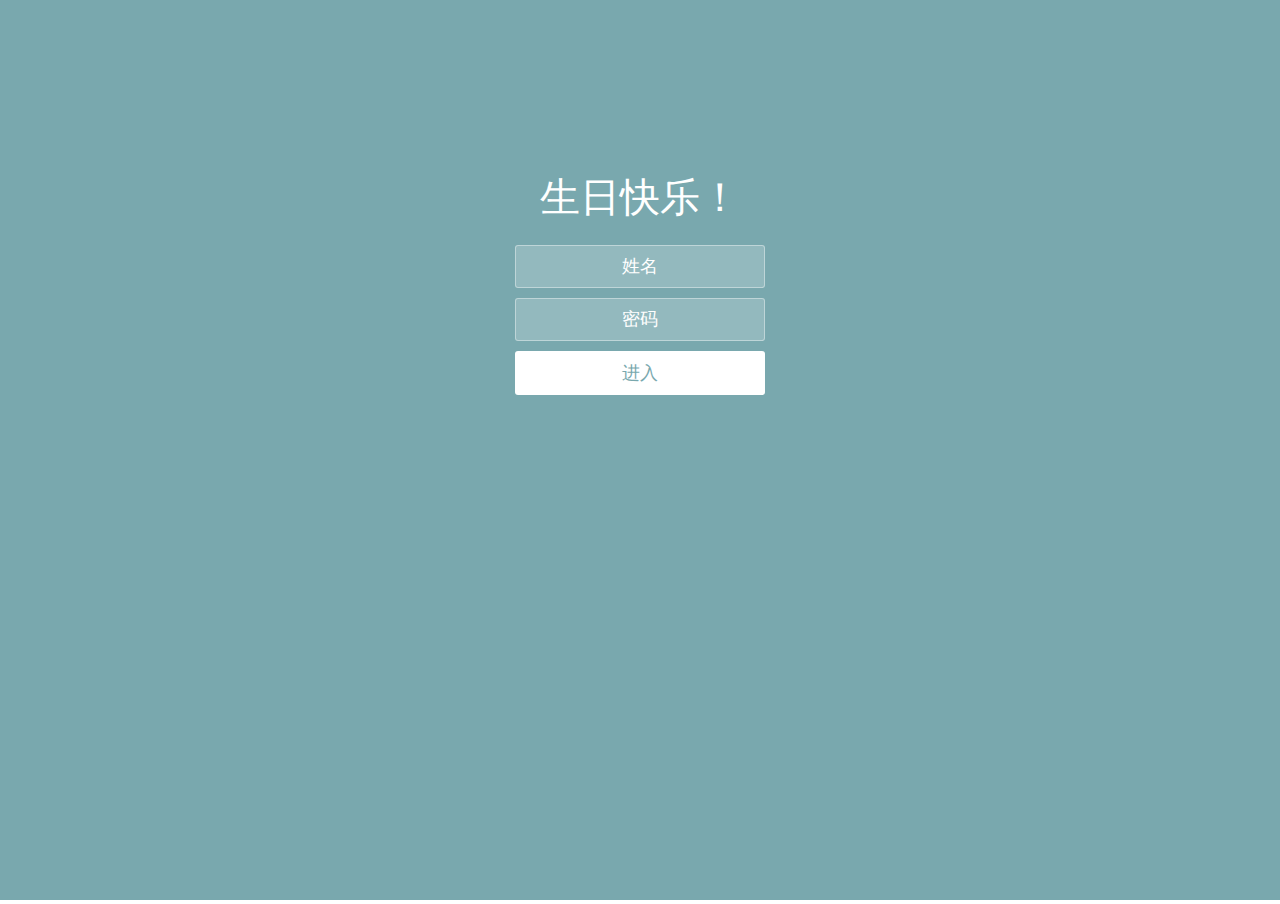
<file: index.html>
<!doctype html>
<html lang="zh">
<head>
<meta charset="UTF-8">
<meta http-equiv="X-UA-Compatible" content="IE=edge,chrome=1"> 
<meta name="viewport" content="width=device-width, initial-scale=1.0">
<title>徐意琳生日快乐！</title>
<link rel="stylesheet" type="text/css" href="css/styles.css">
</head>

<style>
.iframepage{  
-webkit-overflow-scrolling:touch;
overflow-x:scroll; 
overflow-y:hidden;
}
::-webkit-scrollbar {
width: 0px;
}

.scroll-el{
 overflow:auto;
}

</style>
<body>
        
<iframe src="./html/login.html" id="iframepage" scrolling="no" onload="changeFrameHeight()" frameborder="0" style="width:100%" marginwidth="0" marginheight="0"></iframe>
<script src="js/jquery-2.1.1.min.js" type="text/javascript"></script>
<script src="js/jquery-1.8.4.min.js" type="text/javascript"></script>
</body>
</html>
</file>
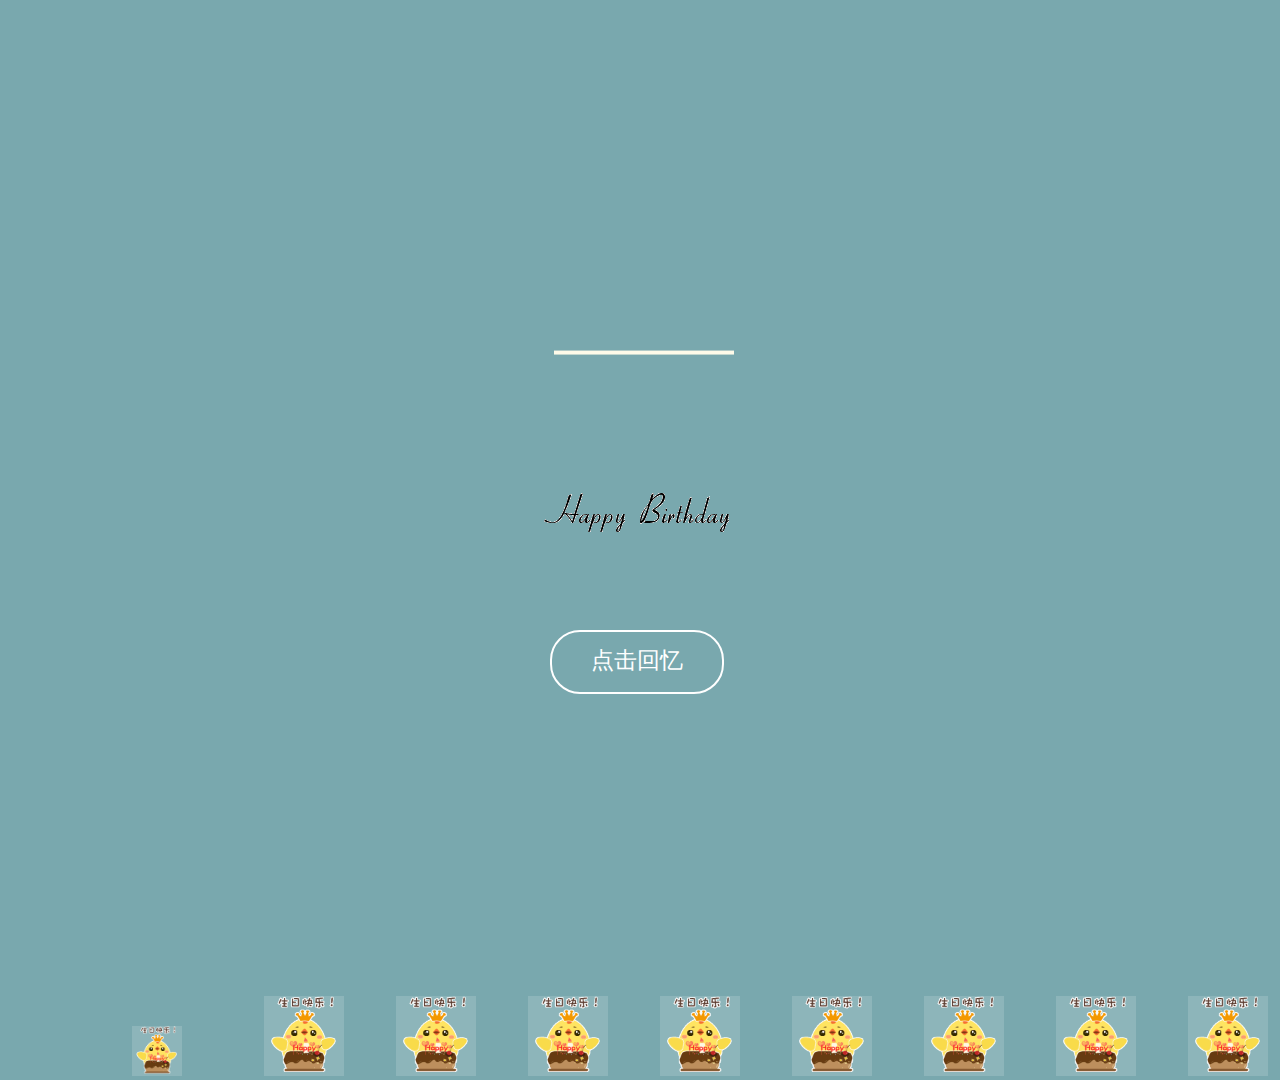
<file: html/BirthdayCake.html>
<!DOCTYPE html>
<html>

<head>

  <meta charset="UTF-8">

  <title>Happy Birthday</title>
  <link rel="stylesheet" href="../css/styless.css" media="screen" type="text/css" />
</head>

<body class="bg">

<div>
      <div class="velas">
        <div class="fuego"></div>
        <div class="fuego"></div>
        <div class="fuego"></div>
        <div class="fuego"></div>
        <div class="fuego"></div>
    </div>
    <svg id="cake" version="1.1" x="0px" y="0px" width="200px" height="500px" viewBox="0 0 200 500" enable-background="new 0 0 200 500" xml:space="preserve">
        <path fill="#a88679" d="M173.667-13.94c-49.298,0-102.782,0-147.334,0c-3.999,0-4-16.002,0-16.002
    		c44.697,0,96.586,0,147.334,0C177.667-29.942,177.668-13.94,173.667-13.94z">
            <animate id="bizcocho_3" attributeName="d" calcMode="spline" keySplines="0 0 1 1; 0 0 1 1" begin="relleno_2.end" dur="0.3s" fill="freeze" values="
                              M173.667-13.94c-49.298,0-102.782,0-147.334,0c-3.999,0-4-16.002,0-16.002
    		c44.697,0,96.586,0,147.334,0C177.667-29.942,177.668-13.94,173.667-13.94z
                              ;
                              M173.667,411.567c-47.995,12.408-102.955,12.561-147.334,0
    		c-3.848-1.089-0.189-16.089,3.661-15.002c44.836,12.66,90.519,12.753,139.427,0.07
    		C173.293,395.631,177.541,410.566,173.667,411.567z
                              ;
                              M173.667,427.569c-49.795,0-101.101,0-147.334,0c-3.999,0-4-16.002,0-16.002
    		c46.385,0,97.539,0,147.334,0C177.668,411.567,177.667,427.569,173.667,427.569z
                              " />
        </path>
        <path fill="#8b6a60" d="M100-178.521c1.858,0,3.364,1.506,3.364,3.363c0,0,0,33.17,0,44.227
    		c0,19.144,0,57.431,0,76.574c0,10.152,0,40.607,0,40.607c0,1.858-1.506,3.364-3.364,3.364l0,0c-1.858,0-3.364-1.506-3.364-3.364c0,0,0-30.455,0-40.607c0-19.144,0-57.432,0-76.575c0-11.057,0-44.226,0-44.226C96.636-177.015,98.142-178.521,100-178.521
    		L100-178.521z">
            <animate id="relleno_2" attributeName="d" calcMode="spline" keySplines="0 0 1 1; 0 0 1 1; 0 0 0.58 1" begin="bizcocho_2.end" dur="0.5s" fill="freeze" values="
                              M100-178.521c1.858,0,3.364,1.506,3.364,3.363c0,0,0,33.17,0,44.227
    		c0,19.144,0,57.431,0,76.574c0,10.152,0,40.607,0,40.607c0,1.858-1.506,3.364-3.364,3.364l0,0c-1.858,0-3.364-1.506-3.364-3.364c0,0,0-30.455,0-40.607c0-19.144,0-57.432,0-76.575c0-11.057,0-44.226,0-44.226C96.636-177.015,98.142-178.521,100-178.521
    		L100-178.521z
                              ;
                              M100,267.257c1.858,0,3.364,1.506,3.364,3.363c0,0,0,33.17,0,44.227
    		c0,19.143,0,57.43,0,76.574c0,10.151,0,40.606,0,40.606c0,1.858-1.506,3.364-3.364,3.364l0,0c-1.858,0-3.364-1.506-3.364-3.364
    		c0,0,0-30.455,0-40.606c0-19.145,0-57.432,0-76.576c0-11.057,0-44.225,0-44.225C96.636,268.763,98.142,267.257,100,267.257
    		L100,267.257z
                              ;
                              M93.928,405.433c-0.655,6.444-0.102,9.067,2.957,11.798c0,0,8.083,5.571,16.828,3.503
    		c18.629-4.406,43.813,6.194,50.792,7.791c14.75,3.375,9.162,6.867,9.162,6.867c-2.412,2.258-58.328,0-73.667,0l0,0
    		c-1.858,0-69.995,2.133-73.667,0c0,0-3.337-2.439,6.172-5.992c11.375-4.25,52.875,8.822,47.139-9.442
    		c-6.333-20.167,5.226-21.514,5.226-21.514c3.435-0.915,12.78-6.663,10.923-0.546L93.928,405.433z
                              ;
                              M102.242,427.569c5.348,0,14.079,0,17.462,0c0,0,17.026,0,27.504,0
    		c19.143,0,20.39-3.797,26.459,0c3,1.877,0,7.823,0,7.823c-2.412,2.258-58.328,0-73.667,0l0,0c-1.858,0-67.187,0-73.667,0
    		c0,0-4.125-4.983,0-7.823c5.201-3.58,16.085,0,23.725,0c8.841,0,20.762,0,20.762,0c3.686,0,8.597,0,19.511,0H102.242z
                              " />
        </path>
        <path fill="#a88679" d="M173.667-15.929c-46.512,0-105.486,0-147.334,0c-3.999,0-4-16.002,0-16.002
    		c43.566,0,97.96,0,147.334,0C177.667-31.931,177.666-15.929,173.667-15.929z">
            <animate id="bizcocho_2" attributeName="d" calcMode="spline" keySplines="0 0 1 1; 0 0 1 1; 0.25 0 0.58 1" begin="relleno_1.end" dur="0.5s" fill="freeze" values="
                              M173.667-15.929c-46.512,0-105.486,0-147.334,0c-3.999,0-4-16.002,0-16.002
    		c43.566,0,97.96,0,147.334,0C177.667-31.931,177.666-15.929,173.667-15.929z
                              ;
                              M173.434,445.393c-47.269,8.001-105.245,8.001-147.334,0c-3.929-0.747-0.692-16.543,3.243-15.824
    		c43.828,8.001,92.165,8.001,140.739,0C174.029,428.918,177.377,444.726,173.434,445.393z
                              ;
                              M173.667,449.514c-47.576-5.454-102.799-5.744-147.333,0c-3.966,0.512-3.938-15.297,0-16.002
    		c43.683-7.823,97.646-8.026,147.333,0C177.616,434.15,177.642,449.969,173.667,449.514z
                              ;
                              M173.667,451.394c-49.298,0-102.782,0-147.334,0c-3.999,0-4-16.002,0-16.002
    		c44.697,0,96.586,0,147.334,0C177.667,435.392,177.668,451.394,173.667,451.394z
                              " />
        </path>
        <path fill="#8b6a60" d="M101.368-73.685c0,12.164,0,15.18,0,28.519c0,22.702,0-13.661,0,8.304c0,14.48,0,18.233,0,30.512
    		c0,1.753-2.958,1.847-2.958,0c0-12.68,0-16.277,0-30.401c0-21.983,0,11.66,0-8.305c0-13.027,0-15.992,0-28.628
    		C98.411-75.883,101.368-75.592,101.368-73.685z">
            <animate id="relleno_1" attributeName="d" calcMode="spline" keySplines="0 0 1 1; 0 0 1 1; 0 0 0.6 1" begin="bizcocho_1.end" dur="0.5s" fill="freeze" values="
                              M101.368-73.685c0,12.164,0,15.18,0,28.519c0,22.702,0-13.661,0,8.304c0,14.48,0,18.233,0,30.512
    		c0,1.753-2.958,1.847-2.958,0c0-12.68,0-16.277,0-30.401c0-21.983,0,11.66,0-8.305c0-13.027,0-15.992,0-28.628
    		C98.411-75.883,101.368-75.592,101.368-73.685z
                              ;
                              M101.368,350.885c0,12.164,0,65.18,0,78.518c0,22.703,0-33.66,0-11.695c0,14.48,0,28.232,0,40.512
    		c0,1.753-2.958,1.847-2.958,0c0-12.68,0-26.277,0-40.402c0-21.982,0,31.66,0,11.695c0-13.027,0-65.992,0-78.627
    		C98.411,348.686,101.368,348.977,101.368,350.885z
                              ;
                              M128.38,447.567c37.626,6.312,39.303,13.658,26.833,12.833c-22.653-1.499-13.636-0.831-23.302-0.831
    		c-14.48,0-17.884,0-30.163,0c-2.087,0-2.068,0-3.915,0c-13.333,0-8.963,0-23.088,0c-11.668,0-14.062,5.995-27.532,1.164
    		c-12.629-4.529,38.667-3.167,46.833-17.333C100.077,432.94,105.546,443.736,128.38,447.567z
                              ;
                              M173.667,451.394c2.875,0,2.997,9.257,0,9.131c-22.662-0.956-32.09-0.956-41.756-0.956
    		c-14.48,0-17.884,0-30.163,0c-2.087,0-2.068,0-3.915,0c-13.333,0-8.963,0-23.088,0c-11.668,0-34.99-0.294-48.412,1.831
    		c-4.109,0.65-3.01-10.006,0-10.006C37.129,451.394,149.379,451.394,173.667,451.394z
                              " />
        </path>
        <path fill="#a88679" d="M173.667,21.571c-33.174,0-111.467,0-147.334,0c-4,0-4-16.002,0-16.002c39.836,0,105.982,0,147.334,0
    		C177.668,5.569,177.667,21.571,173.667,21.571z">
            <animate id="bizcocho_1" attributeName="d" calcMode="spline" keySplines="0 0 1 1; 0 0 1 1; 0 0 1 1; 0.25 0 1 1; 0 0 1 1; 0.25 0 0.6 1" begin="2s" dur="0.8s" fill="freeze" values="
                              M173.667,21.571c-33.174,0-111.467,0-147.334,0c-4,0-4-16.002,0-16.002c39.836,0,105.982,0,147.334,0
    		C177.668,5.569,177.667,21.571,173.667,21.571z
                              ;
                              M173.667,459.569c-33.197,16.002-110.782,16.002-147.334,0c-3.664-1.604,1.614-15.617,5.337-14.153
    		c40.702,16.002,94.289,16.104,136.505,0.103C171.917,444.1,177.271,457.832,173.667,459.569z
                              ;
                              M171.817,475.571c-39.361-3.001-105.438-2.571-143.556,0c-3.991,0.27-7.377-14.736-3.387-15.014
    		c41.553-2.888,104.421-3.121,150.51-0.233C179.378,460.574,175.806,475.875,171.817,475.571z
                              ;
                              M171.817,459.564c-38.8-12.188-104.504-13.762-143.556,0c-3.772,1.329-7.961-12.604-4.178-13.905
    		c40.864-14.064,105.114-15.52,151.918-0.973C179.822,445.874,175.634,460.762,171.817,459.564z
                              ;
                              M173.667,475.571c-46.376-5.005-105.924-4.003-147.334,0c-3.981,0.385-3.479-15.421,0.479-16.002
    		c43.087-6.327,97.705-7.083,146.855,0.438C177.621,460.613,177.644,476,173.667,475.571z
                              ;
                              M173.667,474.117c-46.376,1.866-105.638,2.01-147.334,0c-3.995-0.192-3.52-16.144,0.479-16.002
    		c43.794,1.55,96.341,1.541,145.723,0C176.532,457.99,177.663,473.956,173.667,474.117z
                              ;
                              M173.667,475.571c-46.512,0-105.486,0-147.334,0c-3.999,0-4-16.002,0-16.002c43.566,0,97.96,0,147.334,0
    		C177.667,459.569,177.666,475.571,173.667,475.571z
                              " />
        </path>
        <path fill="#fefae9" d="M104.812,113.216c0,3.119-2.164,5.67-4.812,5.67c-2.646,0-4.812-2.551-4.812-5.67c0-5.594,0-16.782,0-22.375
    	c0-5.143,0-15.427,0-20.568c0-7.333,0-21.998,0-29.33c0-5.523,0-16.569,0-22.092c0-3.295,0-9.885,0-13.181
    	C95.188,2.551,97.353,0,100,0c2.648,0,4.812,2.551,4.812,5.669c0,3.248,0,9.743,0,12.991c0,5.428,0,16.284,0,21.711
    	c0,7.618,0,22.854,0,30.472c0,4.952,0,14.854,0,19.807C104.812,96.292,104.812,107.576,104.812,113.216z">
            <animate id="crema" attributeName="d" calcMode="spline" keySplines="0 0 1 1; 0 0 1 1; 0 0 1 1; 0.25 0 1 1; 0 0 1 1; 0 0 0.58 1" begin="bizcocho_3.end" dur="2s" fill="freeze" values="
                              M104.812,113.216c0,3.119-2.164,5.67-4.812,5.67c-2.646,0-4.812-2.551-4.812-5.67c0-5.594,0-16.782,0-22.375
    	c0-5.143,0-15.427,0-20.568c0-7.333,0-21.998,0-29.33c0-5.523,0-16.569,0-22.092c0-3.295,0-9.885,0-13.181
    	C95.188,2.551,97.353,0,100,0c2.648,0,4.812,2.551,4.812,5.669c0,3.248,0,9.743,0,12.991c0,5.428,0,16.284,0,21.711
    	c0,7.618,0,22.854,0,30.472c0,4.952,0,14.854,0,19.807C104.812,96.292,104.812,107.576,104.812,113.216z
                              ;
                              M104.812,405.897c0,3.119-2.164,5.67-4.812,5.67c-2.646,0-4.812-2.551-4.812-5.67c0-5.594,0-16.782,0-22.376
    	c0-5.143,0-15.426,0-20.568c0-7.332,0-21.997,0-29.33c0-5.522,0-16.568,0-22.092c0-3.295,0-9.885,0-13.181
    	c0-3.118,2.165-5.669,4.812-5.669c2.648,0,4.812,2.551,4.812,5.669c0,3.247,0,9.743,0,12.991c0,5.428,0,16.283,0,21.711
    	c0,7.618,0,22.854,0,30.473c0,4.951,0,14.854,0,19.807C104.812,388.972,104.812,400.256,104.812,405.897z
                              ;
                              M111.873,411.567c-3.119,0-9.226,0-11.874,0c-2.646,0-7.748,0-10.867,0c-7.086,0-12.698,0-18.292,0
    	c-6.592,0-12.871,7.371-19.166,3.008c-10.043-6.961-7.776-10.169,2.991-17.745c12.61-8.873,27.713,1.994,25.919-7.531
    	c-2.589-13.742,11.008-14.513,11.365-17.789c0.441-4.051,4.235-11.107,8.051-8.175c3.113,2.393,1.007,8.008,0,13.159
    	c-1.871,9.569,8.058,2.113,9.494,14.155c2.592,21.732,21.184-0.675,29.309,7.976c5.216,5.553,18.413,5.552,15.426,12.942
    	c-3.131,7.745-15.825-4.369-23.8,2.903C126.261,418.271,118.301,411.567,111.873,411.567z
                              ;
                              M111.873,411.567c-3.119,0-9.226,0-11.874,0c-2.646,0-9.734,4.069-12.853,4.069
    	c-7.086,0-10.712-4.069-16.306-4.069c-6.592,0-12.12,6.013-19.166,3.008c-7.053-3.008-7.458,2.026-18.659,1.165
    	c-6.832-0.525-7.522-3.034-7.533-6.265c-0.037-10.336,22.073-2.452,36.613-2.628c10.234-0.124,19.856-1.439,37.905-2.102
    	c16.642-0.61,32.699,1.552,46.009,1.927c12.438,0.351,29.663-8.99,31.532,3.315c0.773,5.093-5.605,3.342-11.211,9.579
    	c-5.093,5.667-7.59-4.605-12.965-3.832c-8.269,1.189-14.962-8.537-22.937-1.265C126.261,418.271,118.301,411.567,111.873,411.567z
                              ;
                              M110.946,413.652c-2.904-1.137-8.405-2.748-12.446-0.97c-6.099,2.685-7.273,10.358-13.253,8.242
    	c-7.843-2.775-8.953-5.008-14.546-5.01c-24.653-0.011-4.849,26.507-18.264,26.507c-12.377,0,5.791-33.537-19.422-26.682
    	c-7.703,2.095-9.806-0.942-9.817-4.173c-0.037-10.336,24.357-4.544,38.897-4.72c10.234-0.124,19.856-1.439,37.905-2.102
    	c16.642-0.61,32.699,1.552,46.009,1.927c12.438,0.351,28.973-8.865,31.532,3.315c1.449,6.896,0.318,15.624-3.874,15.624
    	c-7.619,0-1.788-15.192-19.243-7.111c-7.581,3.51-15.963-9.738-26.669,1.066C120.644,426.744,118.381,416.561,110.946,413.652z
                              ;
                              M111.547,413.9c-2.969-0.956-8.775-0.949-13.167-0.5c-14.667,1.5-8.325,16.508-14.667,16.666
    	c-6.667,0.166-0.167-13.5-13.013-14.151c-30.471-1.545-5.572,46.651-18.987,46.651c-12.377,0,10.333-50.166-18.667-44.5
    	c-7.835,1.531-9.537-1.417-9.548-4.647c-0.037-10.336,23.675-5.177,38.215-5.353c10.234-0.124,20.618-1.671,38.667-2.333
    	c16.642-0.61,32.023,1.458,45.333,1.833c12.438,0.351,33.819-8.431,33.199,4.001c-0.532,10.666,0.414,26.166-5.245,25.833
    	c-7.606-0.447-2.954-31.5-19.243-18.899c-7.985,6.177-17.658-5.969-27.377,5.732C118.88,434.066,121.38,417.067,111.547,413.9z
                              ;
                              M111.547,415.233c-6.667-0.834-9.667,4.667-13.833,3.333c-19.649-6.291-8.158,22.176-14.5,22.334
    	c-6.667,0.166,2.833-18-13.333-22.167c-29.544-7.615-9.667,43.833-20.167,43.833c-10.333,0,8.004-55.006-16.833-39
    	c-7.5,4.833-9.508-3.78-9.299-7.004c0.799-12.329,23.592-7.153,38.132-7.329c10.234-0.124,20.238-1.505,38.287-2.167
    	c16.642-0.61,32.903,1.125,46.213,1.5c12.438,0.351,35.058-5.579,31.863,6.451c-5.532,20.833,1.25,28.216-4.409,27.883
    	c-7.606-0.447-6.058-37.895-20.62-23.333c-10.167,10.166-15.972-0.747-25,12C119.547,443.568,121.798,416.515,111.547,415.233z
                              " />
        </path>
        <rect class="come" x="10" y="475.571" fill="#fefae9" width="180" height="4" />
    </svg>
</div>
<div class="happy">
	<img src="../img/HappyBirthday.png">
</div>
<div class="button-style1">
	<a href="Memories.html" class="lk1">
		<div class="link1">
			<div class="bt1">
				点击回忆
			</div>
		</div>
	</a>    
</div>
<!-- <div class="button-style2">
	<a class="lk2">
		<div class="link2">
			<div class="bt1">
				我不喜欢
			</div>
		</div>
	</a> 
</div> -->
<ul class="bg-bubbles">
      <li><img src="../img/timg.gif" style="width:100%;height:100%"></li>
      <li><img src="../img/timg.gif" style="width:100%;height:100%"></li>
      <li><img src="../img/timg.gif" style="width:100%;height:100%"></li>
      <li><img src="../img/timg.gif" style="width:100%;height:100%"></li>
      <li><img src="../img/timg.gif" style="width:100%;height:100%"></li>
      <li><img src="../img/timg.gif" style="width:100%;height:100%"></li>
      <li><img src="../img/timg.gif" style="width:100%;height:100%"></li>
      <li><img src="../img/timg.gif" style="width:100%;height:100%"></li>
      <li><img src="../img/timg.gif" style="width:100%;height:100%"></li>
      <li><img src="../img/timg.gif" style="width:100%;height:100%"></li>
    </ul>
  <script src='../js/jquery.js'></script>
  <audio src="../music/1.mp3" autoplay="autoplay" loop="loop">
</body>
</html>
</file>
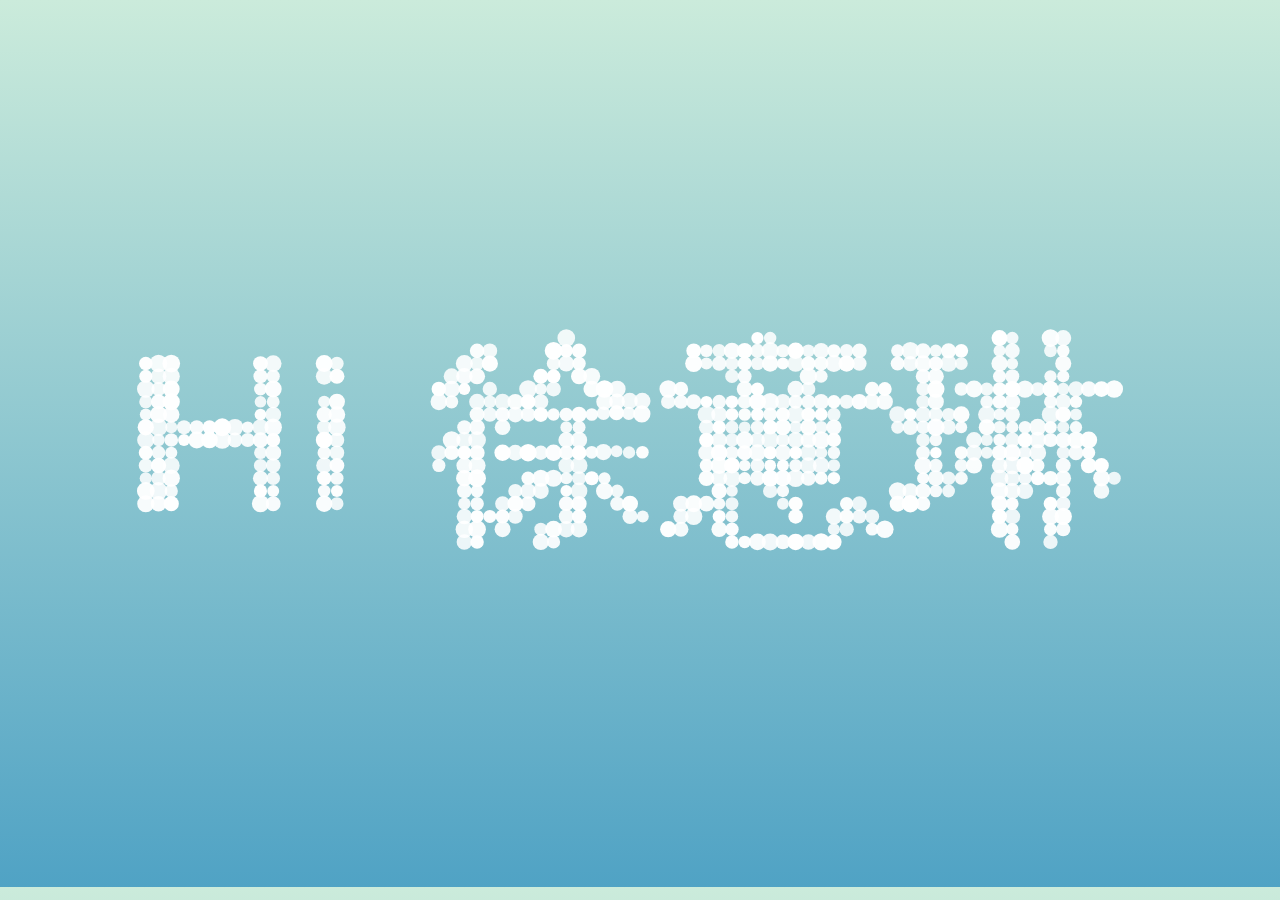
<file: html/index1.html>
<!DOCTYPE html>
<html>

<head>

  <meta charset="UTF-8">

  <title></title>

  <link rel="stylesheet" href="../css/normalizel.css">

  <link rel="stylesheet" href="../css/stylel.css" media="screen" type="text/css" />

</head>

<body>
<canvas class="canvas"></canvas>

<div class="help">?</div> 

<div class="ui">
  <input class="ui-input" type="text" />
  <span class="ui-return">?</span>
</div>

<div class="overlay">
  <div class="tabs">
    <div class="tabs-labels"><span class="tabs-label">Commands</span><span class="tabs-label">Info</span><span class="tabs-label">Share</span></div>

    <div class="tabs-panels">
      <ul class="tabs-panel commands">
        <li class="commands-item"><span class="commands-item-title">Text</span><span class="commands-item-info" data-demo="Hello :)">Type anything</span><span class="commands-item-action">Demo</span></li>
        <li class="commands-item"><span class="commands-item-title">Countdown</span><span class="commands-item-info" data-demo="#countdown 10">#countdown<span class="commands-item-mode">number</span></span><span class="commands-item-action">Demo</span></li>
        <li class="commands-item"><span class="commands-item-title">Time</span><span class="commands-item-info" data-demo="#time">#time</span><span class="commands-item-action">Demo</span></li>
        <li class="commands-item"><span class="commands-item-title">Rectangle</span><span class="commands-item-info" data-demo="#rectangle 30x15">#rectangle<span class="commands-item-mode">width x height</span></span><span class="commands-item-action">Demo</span></li>
        <li class="commands-item"><span class="commands-item-title">Circle</span><span class="commands-item-info" data-demo="#circle 25">#circle<span class="commands-item-mode">diameter</span></span><span class="commands-item-action">Demo</span></li>

        <li class="commands-item commands-item--gap"><span class="commands-item-title">Animate</span><span class="commands-item-info" data-demo="The time is|#time|#countdown 3|#icon thumbs-up"><span class="commands-item-mode">command1</span>&nbsp;|<span class="commands-item-mode">command2</span></span><span class="commands-item-action">Demo</span></li>
      </ul>
    </div>
  </div>
</div>

  <script src="../js/indexl.js"></script>
  <audio src="../music/1.mp3" autoplay="autoplay" loop="loop"></audio>
</body>

</html>
</file>
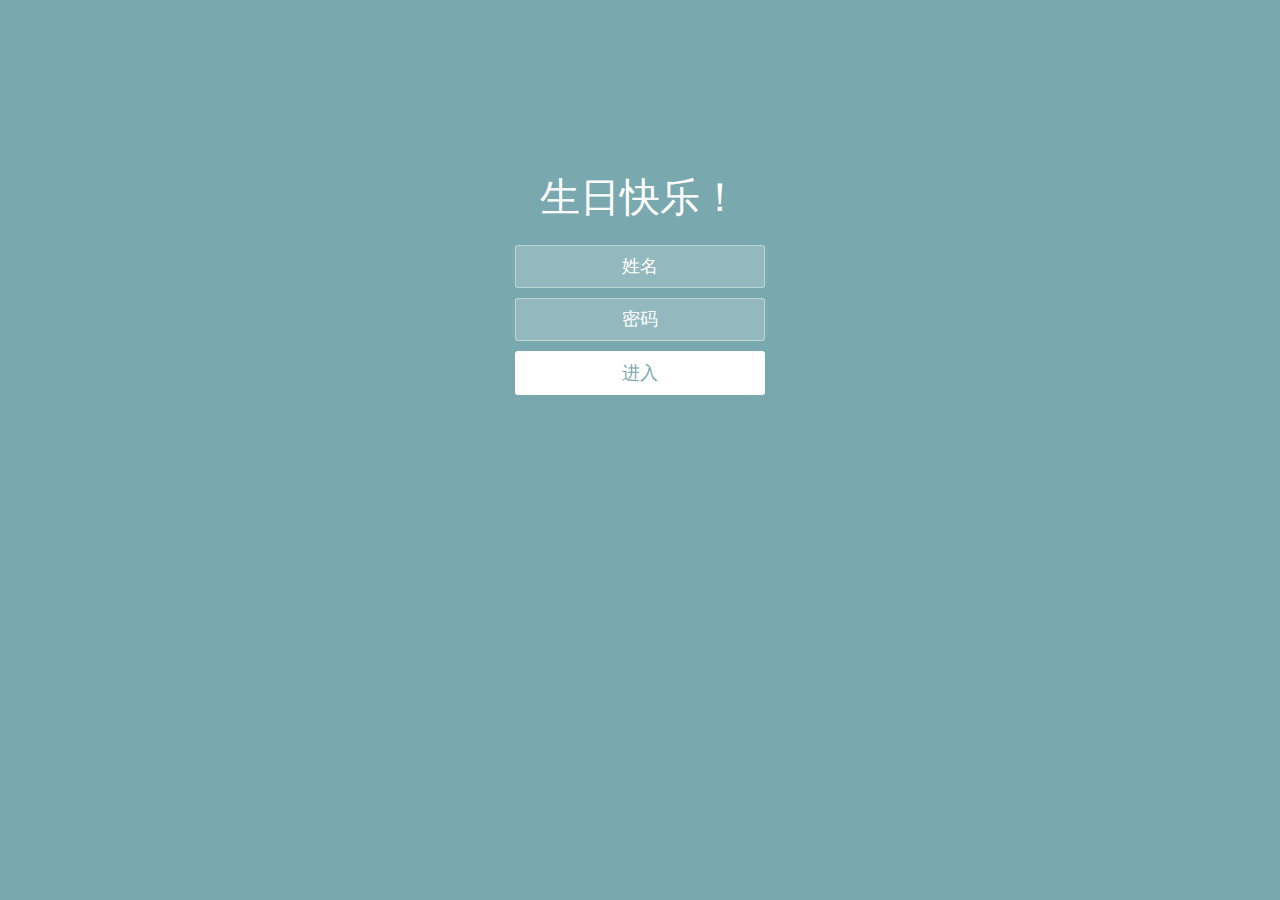
<file: html/login.html>
<!doctype html>
<html lang="zh">
<head>
<meta charset="UTF-8">
<meta http-equiv="X-UA-Compatible" content="IE=edge,chrome=1"> 
<meta name="viewport" content="width=device-width, initial-scale=1.0">
<title>Happy Birthday</title>
<link rel="stylesheet" type="text/css" href="../css/styles.css">
</head>
<body>
<div class="htmleaf-container">
	<div class="wrapper">
		<div class="container">
			<h1>生日快乐！</h1>
			
			<form class="form">
				<input id="userName" name="userName" type="text" placeholder="姓名">
				<input id="pwd" name="pwd" type="password" placeholder="密码">
				<button type="submit" id="login-button">进入</button>
			</form>
		</div>
		
		<ul class="bg-bubbles">
			  <li><img src="../img/timg.gif" style="width:100%;height:100%"></li>
		      <li><img src="../img/timg.gif" style="width:100%;height:100%"></li>
		      <li><img src="../img/timg.gif" style="width:100%;height:100%"></li>
		      <li><img src="../img/timg.gif" style="width:100%;height:100%"></li>
		      <li><img src="../img/timg.gif" style="width:100%;height:100%"></li>
		      <li><img src="../img/timg.gif" style="width:100%;height:100%"></li>
		      <li><img src="../img/timg.gif" style="width:100%;height:100%"></li>
		      <li><img src="../img/timg.gif" style="width:100%;height:100%"></li>
		      <li><img src="../img/timg.gif" style="width:100%;height:100%"></li>
		      <li><img src="../img/timg.gif" style="width:100%;height:100%"></li>
		</ul>
	</div>
</div>

<script src="../js/jquery-2.1.1.min.js" type="text/javascript"></script>
<script src="../js/jquery-1.8.4.min.js" type="text/javascript"></script>

</body>
</html>
</file>
<file: css/styles.css>
* {
  box-sizing: border-box;
  margin: 0;
  padding: 0;
  font-weight: 300;
}
body {
  font-family:"Microsoft YaHei";
  color: white;
  font-weight: 300;
}
body ::-webkit-input-placeholder {
  /* WebKit browsers */
  font-family:"Microsoft YaHei";
  color: white;
  font-weight: 300;
}
body :-moz-placeholder {
  /* Mozilla Firefox 4 to 18 */
  font-family:"Microsoft YaHei";
  color: white;
  opacity: 1;
  font-weight: 300;
}
body ::-moz-placeholder {
  /* Mozilla Firefox 19+ */
  font-family:"Microsoft YaHei";
  color: white;
  opacity: 1;
  font-weight: 300;
}
body :-ms-input-placeholder {
  /* Internet Explorer 10+ */
  font-family:"Microsoft YaHei";
  color: white;
  font-weight: 300;
}
.wrapper {
  background: #79a8ae;
  background: -webkit-linear-gradient(top left, #79a8ae 0%, #79a8ae 100%);
  background: linear-gradient(to bottom right, #79a8ae 0%, #79a8ae 100%);
  background-color:rgba(255,255,255,0.9);
  position: absolute;
  top:0;
  left: 0;
  width: 100%;
  height: 100%;
  overflow: hidden;

}

.wrapper.form-success .container h1 {
  -webkit-transform: translateY(85px);
      -ms-transform: translateY(85px);
          transform: translateY(85px);
}
.container {
  max-width: 600px;
  margin: 0 auto;
  margin-top: 7%;
  padding: 80px 0;
  height: 400px;
  text-align: center;
}
.container h1 {
  font-size: 40px;
  -webkit-transition-duration: 1s;
          transition-duration: 1s;
  -webkit-transition-timing-function: ease-in-put;
          transition-timing-function: ease-in-put;
  font-weight: 200;
}
form {
  padding: 20px 0;
  position: relative;
  z-index: 2;
}
form input {
  -webkit-appearance: none;
     -moz-appearance: none;
          appearance: none;
  outline: 0;
  border: 1px solid rgba(255, 255, 255, 0.4);
  background-color: rgba(255, 255, 255, 0.2);
  width: 250px;
  border-radius: 3px;
  padding: 10px 15px;
  margin: 0 auto 10px auto;
  display: block;
  text-align: center;
  font-family: "Microsoft YaHei";
  font-size: 18px;
  color: white;
  -webkit-transition-duration: 0.25s;
          transition-duration: 0.25s;
  font-weight: 300;
}
form input:hover {
  background-color: rgba(255, 255, 255, 0.4);
}
form input:focus {
  background-color: white;
  width: 300px;
  color: #79A8AE;
}
form button {
  -webkit-appearance: none;
     -moz-appearance: none;
          appearance: none;
  outline: 0;
  background-color: white;
  font-family: "Microsoft YaHei";
  border: 0;
  padding: 10px 15px;
  color: #79A8AE;
  border-radius: 3px;
  width: 250px;
  cursor: pointer;
  font-size: 18px;
  -webkit-transition-duration: 0.25s;
          transition-duration: 0.25s;
}
form button:hover {
  background-color: #f5f7f9;
}
.bg-bubbles {
  position: absolute;
  top: 0;
  left: 0;
  width: 100%;
  height: 100%;
  z-index: 1;
}
.bg-bubbles li {
  position: absolute;
  list-style: none;
  display: block;
  width: 40px;
  height: 40px;
  background-color: rgba(255, 255, 255, 0.15);
  bottom: -160px;
  -webkit-animation: square 30s infinite;
  animation: square 30s infinite;
  -webkit-transition-timing-function: linear;
  transition-timing-function: linear;
}
.bg-bubbles li:nth-child(1) {
  left: 10%;
}
.bg-bubbles li:nth-child(2) {
  left: 20%;
  width: 80px;
  height: 80px;
  -webkit-animation-delay: 2s;
          animation-delay: 2s;
  -webkit-animation-duration: 17s;
          animation-duration: 17s;
}
.bg-bubbles li:nth-child(3) {
  left: 25%;
  -webkit-animation-delay: 4s;
          animation-delay: 4s;
}
.bg-bubbles li:nth-child(4) {
  left: 40%;
  width: 60px;
  height: 60px;
  -webkit-animation-duration: 22s;
          animation-duration: 22s;
  background-color: rgba(255, 255, 255, 0.25);
}
.bg-bubbles li:nth-child(5) {
  left: 70%;
}
.bg-bubbles li:nth-child(6) {
  left: 80%;
  width: 120px;
  height: 120px;
  -webkit-animation-delay: 3s;
          animation-delay: 3s;
  background-color: rgba(255, 255, 255, 0.2);
}
.bg-bubbles li:nth-child(7) {
  left: 32%;
  width: 160px;
  height: 160px;
  -webkit-animation-delay: 7s;
          animation-delay: 7s;
}
.bg-bubbles li:nth-child(8) {
  left: 55%;
  width: 20px;
  height: 20px;
  -webkit-animation-delay: 15s;
          animation-delay: 15s;
  -webkit-animation-duration: 40s;
          animation-duration: 40s;
}
.bg-bubbles li:nth-child(9) {
  left: 25%;
  width: 10px;
  height: 10px;
  -webkit-animation-delay: 2s;
          animation-delay: 2s;
  -webkit-animation-duration: 40s;
          animation-duration: 40s;
  background-color: rgba(255, 255, 255, 0.3);
}
.bg-bubbles li:nth-child(10) {
  left: 90%;
  width: 160px;
  height: 160px;
  -webkit-animation-delay: 11s;
          animation-delay: 11s;
}
@-webkit-keyframes square {
  0% {
    -webkit-transform: translateY(0);
            transform: translateY(0);
  }
  100% {
    -webkit-transform: translateY(-900px) rotate(600deg);
            transform: translateY(-900px) rotate(600deg);
  }
}
@keyframes square {
  0% {
    -webkit-transform: translateY(0);
            transform: translateY(0);
  }
  100% {
    -webkit-transform: translateY(-900px) rotate(600deg);
            transform: translateY(-900px) rotate(600deg);
  }
}
</file>
<file: css/styless.css>
body {
	display:block;
	margin:0px;
	overflow:hidden;
}

#cake {
  display: block;
  position: relative;
  margin-top: -10em;
  margin-bottom: 0px;
  margin-left: 42.5%;
}

/* ============================================== Candle
*/
.bg {
  width: 100%;
  background: #79a8ae;
  background: -webkit-linear-gradient(top left, #79a8ae 0%, #79a8ae 100%);
  background: linear-gradient(to bottom right, #79a8ae 0%, #79a8ae 100%);
}
.velas {
  background: #ffffff;
  border-radius: 10px;
  position: relative;
  top: 247px;
  margin-left: 49.5%;
  width: 5px;
  height: 35px;
  -webkit-transform: translateY(-300px);
  -ms-transform: translateY(-300px);
  transform: translateY(-300px);
  -webkit-backface-visibility: hidden;
  -ms-backface-visibility: hidden;
  backface-visibility: hidden;
  -webkit-animation: in 500ms 6s ease-out forwards;
  animation: in 500ms 6s ease-out forwards;
}

.velas:after,
.velas:before {
  background: rgba(255, 0, 0, 0.4);
  content: "";
  position: absolute;
  width: 100%;
  height: 2.22222222px;
}

.velas:after {
  top: 25%;
  left: 0;
}

.velas:before {
  top: 45%;
  left: 0;
}

/* ============================================== Fire
*/
.fuego {
  border-radius: 100%;
  position: absolute;
  top: -20px;
  left: 70%;
  margin-left: -2.2px;
  width: 6.66666667px;
  height: 18px;
}

.fuego:nth-child(1) {
  -webkit-animation: fuego 2s 6.5s infinite;
  animation: fuego 2s 6.5s infinite;
}

.fuego:nth-child(2) {
  -webkit-animation: fuego 1.5s 6.5s infinite;
  animation: fuego 1.5s 6.5s infinite;
}

.fuego:nth-child(3) {
  -webkit-animation: fuego 1s 6.5s infinite;
  animation: fuego 1s 6.5s infinite;
}

.fuego:nth-child(4) {
  -webkit-animation: fuego 0.5s 6.5s infinite;
  animation: fuego 0.5s 6.5s infinite;
}

.fuego:nth-child(5) {
  -webkit-animation: fuego 0.2s 6.5s infinite;
  animation: fuego 0.2s 6.5s infinite;
}

/* ============================================== Animation Fire
*/
@-webkit-keyframes fuego {
  0%, 100% {
    background: rgba(254, 248, 97, 0.5);
    -webkit-box-shadow: 0 0 40px 10px rgba(248, 233, 209, 0.2);
    box-shadow: 0 0 40px 10px rgba(248, 233, 209, 0.2);
    -webkit-transform: translateY(0) scale(1);
    transform: translateY(0) scale(1);
  }

  50% {
    background: rgba(255, 50, 0, 0.1);
    -webkit-box-shadow: 0 0 40px 20px rgba(248, 233, 209, 0.2);
    box-shadow: 0 0 40px 20px rgba(248, 233, 209, 0.2);
    -webkit-transform: translateY(-20px) scale(0);
    transform: translateY(-20px) scale(0);
  }
}
@keyframes fuego {
  0%, 100% {
    background: rgba(254, 248, 97, 0.5);
    -webkit-box-shadow: 0 0 40px 10px rgba(248, 233, 209, 0.2);
    box-shadow: 0 0 40px 10px rgba(248, 233, 209, 0.2);
    -webkit-transform: translateY(0) scale(1);
    transform: translateY(0) scale(1);
  }

  50% {
    background: rgba(255, 50, 0, 0.1);
    -webkit-box-shadow: 0 0 40px 20px rgba(248, 233, 209, 0.2);
    box-shadow: 0 0 40px 20px rgba(248, 233, 209, 0.2);
    -webkit-transform: translateY(-20px) scale(0);
    transform: translateY(-20px) scale(0);
  }
}
@-webkit-keyframes in {
  to {
    -webkit-transform: translateY(0);
    transform: translateY(0);
  }
}
@keyframes in {
  to {
    -webkit-transform: translateY(0);
    transform: translateY(0);
  }
}

.come {
	animation-delay:0.4s;
	animation:coming 2s;
	opacity:1;
}
@keyframes coming{
	from{
		opacity:0;
	}
	to {
		opacity:1;
	}
}
@-webkit-keyframes coming{
	from{
		opacity:0;
	}
	to {
		opacity:1;
	}
}

.bg-bubbles {
  position: absolute;
  top: 0;
  left: 0;
  width: 100%;
  height: 100%;
  z-index: 1;
}
.bg-bubbles li {
  position: absolute;
  list-style: none;
  display: block;
  width: 50px;
  height: 50px;
  background-color: rgba(255, 255, 255, 0.15);
  bottom: -160px;
  -webkit-animation: square 30s infinite;
  animation: square 30s infinite;
  -webkit-transition-timing-function: linear;
  transition-timing-function: linear;
}
.bg-bubbles li:nth-child(1) {
  left: 10%;
}
.bg-bubbles li:nth-child(2) {
  left: 20%;
  width: 80px;
  height: 80px;
  -webkit-animation-delay: 2s;
          animation-delay: 2s;
  -webkit-animation-duration: 12s;
          animation-duration: 12s;
}
.bg-bubbles li:nth-child(3) {
  left: 30%;
  width: 80px;
  height: 80px;
  -webkit-animation-delay: 5s;
          animation-delay: 5s;
  -webkit-animation-duration: 14s;
          animation-duration: 14s;
}
.bg-bubbles li:nth-child(4) {
  left: 40%;
  width: 80px;
  height: 80px;
  -webkit-animation-delay: 8s;
          animation-delay: 8s;
  -webkit-animation-duration: 15s;
          animation-duration: 15s;
}
.bg-bubbles li:nth-child(5) {
  left: 50%;
  width: 80px;
  height: 80px;
  -webkit-animation-delay: 3s;
          animation-delay: 3s;
  -webkit-animation-duration: 18s;
          animation-duration: 18s;
}
.bg-bubbles li:nth-child(6) {
  left: 60%;
  width: 80px;
  height: 80px;
  -webkit-animation-delay:6s;
          animation-delay: 6s;
  -webkit-animation-duration: 19s;
          animation-duration: 19s;
}
.bg-bubbles li:nth-child(7) {
  left: 70%;
  width: 80px;
  height: 80px;
  -webkit-animation-delay:3s;
          animation-delay: 3s;
  -webkit-animation-duration: 19s;
          animation-duration: 19s;
}
.bg-bubbles li:nth-child(8) {
  left: 80%;
  width: 80px;
  height: 80px;
  -webkit-animation-delay:4s;
          animation-delay: 4s;
  -webkit-animation-duration: 19s;
          animation-duration: 19s;
}
.bg-bubbles li:nth-child(9) {
  left: 90%;
  width: 80px;
  height: 80px;
  -webkit-animation-delay:8s;
          animation-delay: 8s;
  -webkit-animation-duration: 19s;
          animation-duration: 19s;
}
.bg-bubbles li:nth-child(10) {
  left: 100%;
  width: 80px;
  height: 80px;
  -webkit-animation-delay:5s;
          animation-delay: 5s;
  -webkit-animation-duration: 19s;
          animation-duration: 19s;
}
/*.bg-bubbles li:nth-child(3) {
  left: 25%;
  -webkit-animation-delay: 4s;
          animation-delay: 4s;
}
.bg-bubbles li:nth-child(4) {
  left: 40%;
  width: 60px;
  height: 60px;
  -webkit-animation-duration: 22s;
          animation-duration: 22s;
  background-color: rgba(255, 255, 255, 0.25);
}
.bg-bubbles li:nth-child(5) {
  left: 70%;
}
.bg-bubbles li:nth-child(6) {
  left: 80%;
  width: 120px;
  height: 120px;
  -webkit-animation-delay: 3s;
          animation-delay: 3s;
  background-color: rgba(255, 255, 255, 0.2);
}
.bg-bubbles li:nth-child(7) {
  left: 32%;
  width: 160px;
  height: 160px;
  -webkit-animation-delay: 7s;
          animation-delay: 7s;
}
.bg-bubbles li:nth-child(8) {
  left: 55%;
  width: 20px;
  height: 20px;
  -webkit-animation-delay: 15s;
          animation-delay: 15s;
  -webkit-animation-duration: 40s;
          animation-duration: 40s;
}
.bg-bubbles li:nth-child(9) {
  left: 25%;
  width: 10px;
  height: 10px;
  -webkit-animation-delay: 2s;
          animation-delay: 2s;
  -webkit-animation-duration: 40s;
          animation-duration: 40s;
  background-color: rgba(255, 255, 255, 0.3);
}
.bg-bubbles li:nth-child(10) {
  left: 90%;
  width: 160px;
  height: 160px;
  -webkit-animation-delay: 11s;
          animation-delay: 11s;
}
.bg-bubbles li:nth-child(11) {
  left: 90%;
  width: 160px;
  height: 160px;
  -webkit-animation-delay: 11s;
          animation-delay: 11s;
}
.bg-bubbles li:nth-child(12) {
  left: 90%;
  width: 160px;
  height: 160px;
  -webkit-animation-delay: 11s;
          animation-delay: 11s;
}
.bg-bubbles li:nth-child(13) {
  left: 90%;
  width: 160px;
  height: 160px;
  -webkit-animation-delay: 11s;
          animation-delay: 11s;
}
.bg-bubbles li:nth-child(14) {
  left: 90%;
  width: 160px;
  height: 160px;
  -webkit-animation-delay: 11s;
          animation-delay: 11s;
}
.bg-bubbles li:nth-child(15) {
  left: 90%;
  width: 160px;
  height: 160px;
  -webkit-animation-delay: 11s;
          animation-delay: 11s;
}
.bg-bubbles li:nth-child(16) {
  left: 90%;
  width: 160px;
  height: 160px;
  -webkit-animation-delay: 1s;
          animation-delay: 1s;
}*/
@-webkit-keyframes square {
  0% {
    -webkit-transform: translateY(0);
            transform: translateY(0);
  }
  100% {
    -webkit-transform: translateY(-900px) rotate(600deg);
            transform: translateY(-900px) rotate(600deg);
  }
}
@keyframes square {
  0% {
    -webkit-transform: translateY(0);
            transform: translateY(0);
  }
  100% {
    -webkit-transform: translateY(-900px) rotate(600deg);
            transform: translateY(-900px) rotate(600deg);
  }
}

.happy {
	position:absolute;
	left:41%;
	top:49%;
	opacity: 1;
	animation: happybirthdays 10s;
	animation-delay: 0s;
}
@keyframes happybirthdays {
	0% {
		position:absolute;
		top:45%;
		opacity: 0;
	}
	70% {
		position:absolute;
		top:45%;
		opacity: 0;
	}
	100% {
		position:absolute;
		top:49%;
		opacity: 1;
	}
}
@-webkit-keyframes happybirthdays {
	0% {
		position:absolute;
		top:45%;
		opacity: 0;
	}
	70% {
		position:absolute;
		top:45%;
		opacity: 0;
	}
	100% {
		position:absolute;
		top:49%;
		opacity: 1;
	}
}

.button-style1 ,.button-style2{
	position:absolute;
	top:70%;
	opacity:1;
	z-index:100;
}
.button-style1 {
	position:absolute;
	left:43%;
	animation:btn1 15s;
}
.button-style2 {
	position:absolute;
	left:68%;
	animation:btn2 15s;
}
@keyframes btn1 {
	0% {
		opacity:0;
		left:43.5%;
	}
	70% {
		opacity:0;
		left:43.5%;
	}
	100% {
		opacity:1;
		left:43.5%;
	}
}
@-webkit-keyframes btn1 {
	0% {
		opacity:0;
		left:43.5%;
	}
	70% {
		opacity:0;
		left:43.5%;
	}
	100% {
		opacity:1;
		left:43.5%;
	}
}
@keyframes btn2 {
	0% {
		opacity:0;
		left:43.5%;
	}
	70% {
		opacity:0;
		left:43.5%;
	}
	100% {
		opacity:1;
		left:68%;
	}
}
@-webkit-keyframes btn2 {
	0% {
		opacity:0;
		left:43.5%;
	}
	70% {
		opacity:0;
		left:43.5%;
	}
	100% {
		opacity:1;
		left:68%;
	}
}
.lk1,.lk2 {
	text-decoration:none;
	font-family: Microsoft YaHei;
	color:#fff;
	transition:all 0.5s;
}
.link1,.link2 {
	width:170px;
	height:60px;
	border:2px solid #fff;
	-webkit-border:1px solid #fff;
	border-radius:30px;
	font-size: 23px;
	text-align:center;
	background: #79a8ae;
	transition:all 0.8s;
}
.link2 {
	cursor:not-allowed;
}
.bt1,.bt2 {
	position:relative;
	top:22%;
	vertical-align:middle;
}

a.lk1:hover {
	color:#79a8ae;
	transition:all 0.5s;
}
.link1:hover {
	background-color:#fff;
	background-color:rgba(255,255,255,0,2);
	border:2px solid #BBB;
	transition:all 0.8s;
}
a.lk2:hover {
	color:#79a8ae;
	transition:all 0.5s;
}
.link2:hover {
	background-color:#fff;
	background-color:rgba(255,255,255,0,2);
	border:2px solid #BBB;
	transition:all 0.8s;
}
</file>
<file: css/stylel.css>
body {
  font-family: "Avenir", "Helvetica Neue", Helvetica, Arial, sans-serif;
  background: #79a8ae;
  color: #666;
  font-size: 16px;
  line-height: 1.5em;
}

h1 {
  color: #111;
  margin: 0 0 12px 0;
  font-size: 24px;
  line-height: 1.5em;
}

p {
  margin: 0 0 10x 0;
}

a {
  color: #888;
  text-decoration: none;
  border-bottom: 1px solid #ccc;
}

a:hover {
  border-bottom-color: #888;
}

body,
.overlay {
  -webkit-perspective: 1000;
  -webkit-perspective-origin-y: 25%;
}

.body--ready {
  /* Ideas
  background: -webkit-linear-gradient(top, #e2b986 -10%, #241c35 140%);
  background: -webkit-linear-gradient(top, #c97369 -40%, #241c35 130%);
  background: -webkit-linear-gradient(top, #fac4c4 -10%, #606386 140%);
  background: -webkit-linear-gradient(top, #519ab0 0%, #414A6D 110%);
  background: -webkit-linear-gradient(top, rgb(129, 0, 170) 0%, rgb(43, 4, 114) 110%);
  background: -webkit-linear-gradient(top, rgb(163, 235, 189) 0%, rgb(16, 93, 145) 110%);
  background: -webkit-linear-gradient(top, rgb(165, 103, 189) 0%, rgb(75, 233, 214) 120%);
  */

  background: -webkit-linear-gradient(top, rgb(203, 235, 219) 0%, rgb(55, 148, 192) 120%);
  background: -moz-linear-gradient(top, rgb(203, 235, 219) 0%, rgb(55, 148, 192) 120%);
  background: -o-linear-gradient(top, rgb(203, 235, 219) 0%, rgb(55, 148, 192) 120%);
  background: -ms-linear-gradient(top, rgb(203, 235, 219) 0%, rgb(55, 148, 192) 120%);
  background: linear-gradient(top, rgb(203, 235, 219) 0%, rgb(55, 148, 192) 120%);*/
}

.body--ready .overlay {
  -webkit-transition: -webkit-transform 0.7s cubic-bezier(0.694, 0.0482, 0.335, 1),
                      opacity 0.7s cubic-bezier(0.694, 0.0482, 0.335, 1);
  -moz-transition: -moz-transform 0.7s cubic-bezier(0.694, 0.0482, 0.335, 1),
                      opacity 0.7s cubic-bezier(0.694, 0.0482, 0.335, 1);
  -ms-transition: -ms-transform 0.7s cubic-bezier(0.694, 0.0482, 0.335, 1),
                      opacity 0.7s cubic-bezier(0.694, 0.0482, 0.335, 1);
  -o-transition: -o-transform 0.7s cubic-bezier(0.694, 0.0482, 0.335, 1),
                      opacity 0.7s cubic-bezier(0.694, 0.0482, 0.335, 1);
  transition: transform 0.7s cubic-bezier(0.694, 0.0482, 0.335, 1),
                      opacity 0.7s cubic-bezier(0.694, 0.0482, 0.335, 1);
}


.ui {
  position: absolute;
  left: 50%;
  bottom: 5%;
  width: 300px;
  margin-left: -150px;
}

.ui-input {
  display: none;
  width: 100%;
  height: 50px;
  background: none;
  font-size: 24px;
  font-weight: bold;
  color: #fff;
  text-align: center;
  border: none;
  border-bottom: 2px solid white;
}

.ui-input:focus {
  outline: none;
  border: none;
  border-bottom: 2px solid white;
}

.ui-return {
  display: none;
  position: absolute;
  top: 20px;
  right: 0;
  padding: 3px 2px 0 2px;
  font-size: 10px;
  line-height: 10px;
  color: #fff;
  border: 1px solid #fff;
}

.ui--enter .ui-return {
  display: block;
}

.ui--wide {
  width: 76%;
  margin-left: 12%;
  left: 0;
}

.ui--wide .ui-return {
  right: -20px;
}

.help {
  display: none;
  position: absolute;
  top: 40px;
  right: 40px;
  width: 25px;
  height: 25px;
  text-align: center;
  font-size: 13px;
  line-height: 27px;
  font-weight: bold;
  cursor: pointer;
  background: #fff;
  color: #79a8ae;
  opacity: .9;

  -webkit-transition: opacity 0.1s cubic-bezier(0.694, 0.0482, 0.335, 1);
  -moz-transition: opacity 0.1s cubic-bezier(0.694, 0.0482, 0.335, 1);
  -ms-transition: opacity 0.1s cubic-bezier(0.694, 0.0482, 0.335, 1);
  -o-transition: opacity 0.1s cubic-bezier(0.694, 0.0482, 0.335, 1);
  transition: opacity 0.1s cubic-bezier(0.694, 0.0482, 0.335, 1);
}

.help:hover {
  opacity: 1;
}

.overlay {
  position: absolute;
  top: 50%;
  left: 50%;
  width: 550px;
  height: 490px;
  margin: -260px 0 0 -275px;
  opacity: 0;

  -webkit-transform: rotateY(90deg);
  -moz-transform: rotateY(90deg);
  -ms-transform: rotateY(90deg);
  -o-transform: rotateY(90deg);
  transform: rotateY(90deg);
}

.overlay--visible {
  opacity: 1;

  -webkit-transform: rotateY(0);
  -moz-transform: rotateY(0);
  -ms-transform: rotateY(0);
  -o-transform: rotateY(0);
  transform: rotateY(0);
}

.ui-share,
.ui-details {
  opacity: .9;
  background: #fff;
  z-index: 2;
}

.ui-details-content,
.ui-share-content {
  padding: 100px 50px;
}

.commands {
  margin: 0;
  padding: 0;
  list-style: none;
  cursor: pointer;
}

.commands-item {
  font-size: 12px;
  line-height: 22px;
  font-weight: bold;
  text-transform: uppercase;
  letter-spacing: 1px;
  padding: 20px;
  background: #fff;
  margin-top: 1px;
  color: #333;
  opacity: .9;

  -webkit-transition: -webkit-transform 0.7s cubic-bezier(0.694, 0.0482, 0.335, 1),
                      opacity 0.1s cubic-bezier(0.694, 0.0482, 0.335, 1);
  -moz-transition: -moz-transform 0.1s cubic-bezier(0.694, 0.0482, 0.335, 1),
                      opacity 0.1s cubic-bezier(0.694, 0.0482, 0.335, 1);
  -ms-transition: -ms-transform 0.1s cubic-bezier(0.694, 0.0482, 0.335, 1),
                      opacity 0.1s cubic-bezier(0.694, 0.0482, 0.335, 1);
  -o-transition: -o-transform 0.1s cubic-bezier(0.694, 0.0482, 0.335, 1),
                      opacity 0.1s cubic-bezier(0.694, 0.0482, 0.335, 1);
  transition: transform 0.1s cubic-bezier(0.694, 0.0482, 0.335, 1),
                      opacity 0.1s cubic-bezier(0.694, 0.0482, 0.335, 1);
}

.commands-item--gap {
  margin-top: 9px;
}

.commands-item:hover {
  opacity: 1;
}

.commands-item:hover .commands-item-action {
  background: #333;
}

.commands-item a {
  display: inline-block;
}

.commands-item-mode {
  display: inline-block;
  margin-left: 3px;
  font-style: italic;
  color: #ccc;
}

.commands-item-title {
  display: inline-block;
  width: 150px;
}

.commands-item-info {
  display: inline-block;
  width: 300px;
  font-size: 14px;
  text-transform: none;
  letter-spacing: 0;
  font-weight: normal;
  color: #aaa;
}

.commands-item-action {
  display: inline-block;
  float: right;
  margin-top: 3px;
  text-transform: uppercase;
  font-size: 10px;
  line-height: 10px;
  color: #fff;
  background: #90c9d1;
  padding: 5px 10px 4px 10px;
  border-radius: 3px;
}

.commands-item:first-child {
  margin-top: 0;
}

.twitter-share {
  position: absolute;
  top: 4px;
  right: 20px;
}


.tabs-labels {
  margin-bottom: 9px;
}

.tabs-label {
  display: inline-block;
  background: #fff;
  padding: 10px 20px;
  font-size: 12px;
  line-height: 22px;
  font-weight: bold;
  text-transform: uppercase;
  letter-spacing: 1px;
  color: #333;
  opacity: .5;
  cursor: pointer;
  margin-right: 2px;

  -webkit-transition: opacity 0.1s cubic-bezier(0.694, 0.0482, 0.335, 1);
  -moz-transition: opacity 0.1s cubic-bezier(0.694, 0.0482, 0.335, 1);
  -ms-transition: opacity 0.1s cubic-bezier(0.694, 0.0482, 0.335, 1);
  -o-transition: opacity 0.1s cubic-bezier(0.694, 0.0482, 0.335, 1);
  transition: opacity 0.1s cubic-bezier(0.694, 0.0482, 0.335, 1);
}

.tabs-label:hover {
  opacity: .9;
}

.tabs-label--active {
  opacity: .9;
}

.tabs-panel {
  display: none;
}

.tabs-panel--active {
  display: block;
}

.tab-panel {
  position: absolute;
  top: 0;
  left: 0;
  width: 100%;
}

.touch .ui-input {
  display: none;
}
</file>
<file: css/normalizel.css>
html{font-family:sans-serif;-ms-text-size-adjust:100%;-webkit-text-size-adjust:100%}body{margin:0}article,aside,details,figcaption,figure,footer,header,hgroup,main,nav,section,summary{display:block}audio,canvas,progress,video{display:inline-block;vertical-align:baseline}audio:not([controls]){display:none;height:0}[hidden],template{display:none}a{background:transparent}a:active,a:hover{outline:0}abbr[title]{border-bottom:1px dotted}b,strong{font-weight:bold}dfn{font-style:italic}h1{font-size:2em;margin:0.67em 0}mark{background:#ff0;color:#000}small{font-size:80%}sub,sup{font-size:75%;line-height:0;position:relative;vertical-align:baseline}sup{top:-0.5em}sub{bottom:-0.25em}img{border:0}svg:not(:root){overflow:hidden}figure{margin:1em 40px}hr{-moz-box-sizing:content-box;box-sizing:content-box;height:0}pre{overflow:auto}code,kbd,pre,samp{font-family:monospace, monospace;font-size:1em}button,input,optgroup,select,textarea{color:inherit;font:inherit;margin:0}button{overflow:visible}button,select{text-transform:none}button,html input[type="button"],input[type="reset"],input[type="submit"]{-webkit-appearance:button;cursor:pointer}button[disabled],html input[disabled]{cursor:default}button::-moz-focus-inner,input::-moz-focus-inner{border:0;padding:0}input{line-height:normal}input[type="checkbox"],input[type="radio"]{-moz-box-sizing:border-box;box-sizing:border-box;padding:0}input[type="number"]::-webkit-inner-spin-button,input[type="number"]::-webkit-outer-spin-button{height:auto}input[type="search"]{-webkit-appearance:textfield;-moz-box-sizing:content-box;box-sizing:content-box}input[type="search"]::-webkit-search-cancel-button,input[type="search"]::-webkit-search-decoration{-webkit-appearance:none}fieldset{border:1px solid #c0c0c0;margin:0 2px;padding:0.35em 0.625em 0.75em}legend{border:0;padding:0}textarea{overflow:auto}optgroup{font-weight:bold}table{border-collapse:collapse;border-spacing:0}td,th{padding:0}
</file>
